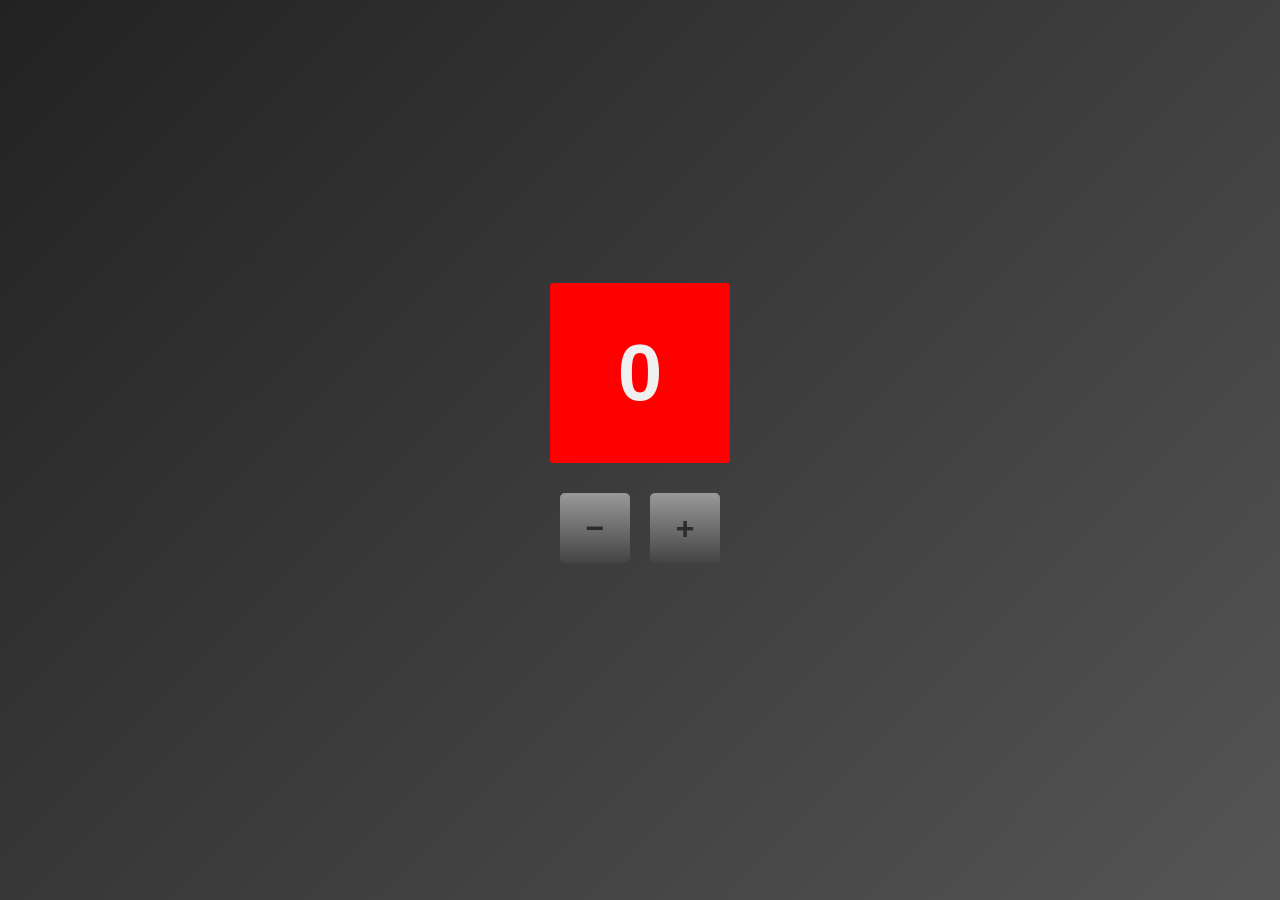
<file: practice2/practice_2.html>
<!DOCTYPE html>
<html lang="ru">
<head>
    <meta charset="UTF-8">
    <meta name="viewport" content="width=device-width, initial-scale=1.0">
    <title>Счетчик</title>
    <link rel="stylesheet" href="practice_2_style.css">
</head>
<body>
    <div class="counter-container">
        <div id="result">0</div>

        <div class="buttons">
            <button id="minusBtn">−</button>
            <button id="plusBtn">+</button>
        </div>

        <div id="message"></div>
    </div>

    <script src="practice_2_script.js"></script>
</body>
</html>
</file>
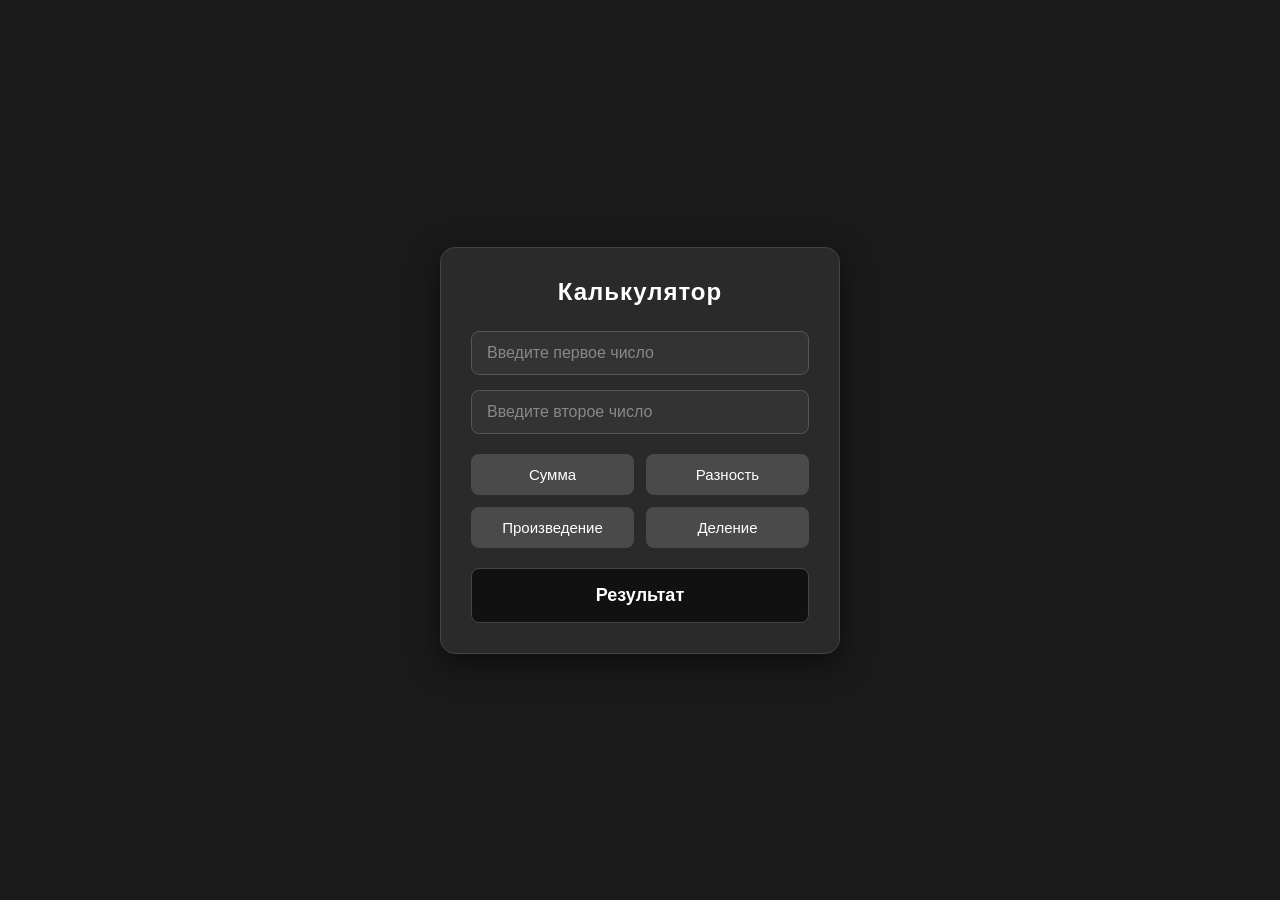
<file: practice4/practice_3.html>
<!DOCTYPE html>
<html lang="ru">
<head>
    <meta charset="UTF-8">
    <title>Интерактивный калькулятор</title>
    <link rel="stylesheet" href="practice_3_style.css">
</head>
<body>
    <div class="calculator">
        <h1>Калькулятор</h1>

        <div class="inputs">
            <input type="text" id="num1" placeholder="Введите первое число">
            <input type="text" id="num2" placeholder="Введите второе число">
        </div>

        <div class="buttons">
            <button id="btn-sum">Сумма</button>
            <button id="btn-diff">Разность</button>
            <button id="btn-mult">Произведение</button>
            <button id="btn-div">Деление</button>
        </div>

        <div class="result-window">
            <span id="result">Результат</span>
        </div>
    </div>

    <script src="practice_3_script.js"></script>
</body>
</html>
</file>
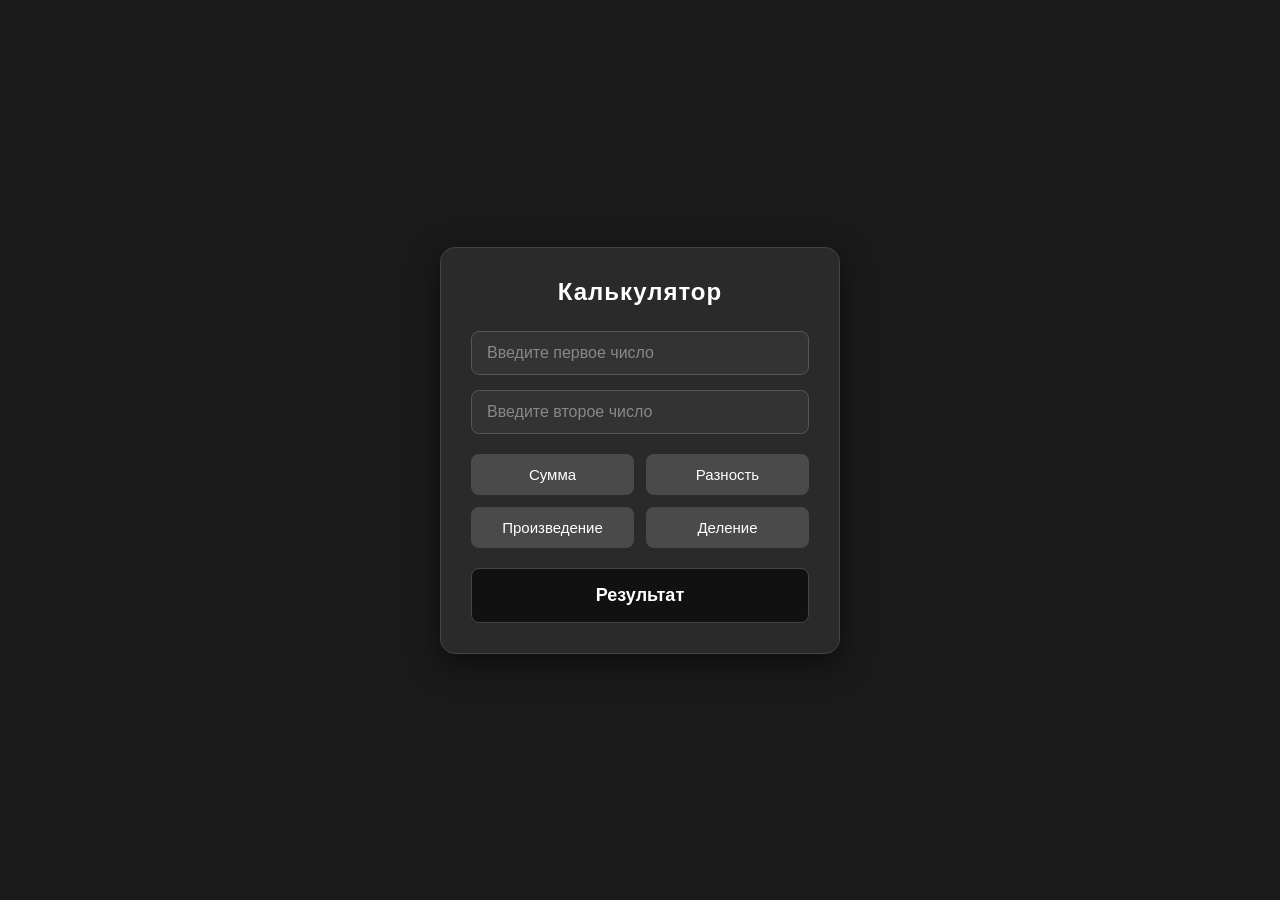
<file: practice4/practice_4.html>
<!DOCTYPE html>
<html lang="ru">
<head>
    <meta charset="UTF-8">
    <title>Интерактивный калькулятор</title>
    <link rel="stylesheet" href="practice_4_style.css">
</head>
<body>
    <div class="calculator">
        <h1>Калькулятор</h1>

        <div class="inputs">
            <input type="text" id="num1" placeholder="Введите первое число">
            <input type="text" id="num2" placeholder="Введите второе число">
        </div>

        <div class="buttons">
            <button id="btn-sum">Сумма</button>
            <button id="btn-diff">Разность</button>
            <button id="btn-mult">Произведение</button>
            <button id="btn-div">Деление</button>
        </div>

        <div class="result-window">
            <span id="result">Результат</span>
        </div>
    </div>

    <script src="practice_4_script.js"></script>
</body>
</html>
</file>
<file: practice2/practice_2_style.css>
* {
    margin: 0;
    padding: 0;
    box-sizing: border-box;
    font-family: Arial, sans-serif;
}

body {
    background: linear-gradient(135deg, #222 0%, #555 100%);
    display: flex;
    justify-content: center;
    align-items: center;
    min-height: 100vh;
}

.counter-container {
    display: flex;
    flex-direction: column;
    align-items: center;
    gap: 30px;
}

#result {
    font-size: 80px;
    font-weight: bold;
    color: #f0f0f0;
    width: 180px;
    height: 180px;
    display: flex;
    justify-content: center;
    align-items: center;
    border-radius: 2%;
}

.buttons {
    display: flex;
    gap: 20px;
}

button {
    width: 70px;
    height: 70px;
    font-size: 32px;
    font-weight: bold;
    color: #2c2c2c;
    border: none;
    border-radius: 5px;
    cursor: pointer;
    background: linear-gradient(360deg, #444 0%, #999 100%);
    transition: background-color 0.2s ease;
}

button:disabled {
    cursor: not-allowed;
    background-color: #555;
    color: #888;
}

#message {
    font-size: 18px;
    font-weight: bold;
    color: #f0f0f0;
    min-height: 24px;
}
</file>
<file: practice4/practice_3_style.css>
* {
    box-sizing: border-box;
    margin: 0;
    padding: 0;
}

body {
    font-family: 'Segoe UI', Roboto, Helvetica, Arial, sans-serif;
    background-color: #1a1a1a;
    color: #e0e0e0;
    display: flex;
    justify-content: center;
    align-items: center;
    min-height: 100vh;
}

.calculator {
    background-color: #2a2a2a;
    padding: 30px;
    border-radius: 15px;
    box-shadow: 0 10px 30px rgba(0, 0, 0, 0.5);
    width: 100%;
    max-width: 400px;
    border: 1px solid #444;
}

h1 {
    text-align: center;
    margin-bottom: 25px;
    font-size: 24px;
    font-weight: 600;
    color: #ffffff;
    letter-spacing: 1px;
}

.inputs {
    display: flex;
    flex-direction: column;
    gap: 15px;
    margin-bottom: 20px;
}

input {
    padding: 12px 15px;
    border: 1px solid #555;
    border-radius: 8px;
    background-color: #333;
    color: #fff;
    font-size: 16px;
    outline: none;
    transition: border-color 0.3s, box-shadow 0.3s;
}

input::placeholder {
    color: #888;
}

input:focus {
    border-color: #aaa;
    box-shadow: 0 0 5px rgba(255, 255, 255, 0.2);
}

.buttons {
    display: grid;
    grid-template-columns: 1fr 1fr;
    gap: 12px;
    margin-bottom: 20px;
}

button {
    padding: 12px;
    border: none;
    border-radius: 8px;
    background-color: #4a4a4a;
    color: #fff;
    font-size: 15px;
    font-weight: 500;
    cursor: pointer;
    transition: background-color 0.2s, transform 0.1s;
}

button:hover {
    background-color: #5e5e5e;
}

button:active {
    background-color: #6e6e6e;
    transform: scale(0.98);
}

.result-window {
    background-color: #111;
    padding: 15px;
    border-radius: 8px;
    text-align: center;
    border: 1px solid #444;
    min-height: 55px;
    display: flex;
    align-items: center;
    justify-content: center;
}

#result {
    font-size: 18px;
    font-weight: bold;
    color: #ffffff;
    word-break: break-word;
}

.error {
    color: #ff6b6b !important;
}
</file>
<file: practice4/practice_4_style.css>
* {
    box-sizing: border-box;
    margin: 0;
    padding: 0;
}

body {
    font-family: 'Segoe UI', Roboto, Helvetica, Arial, sans-serif;
    background-color: #1a1a1a;
    color: #e0e0e0;
    display: flex;
    justify-content: center;
    align-items: center;
    min-height: 100vh;
}

.calculator {
    background-color: #2a2a2a;
    padding: 30px;
    border-radius: 15px;
    box-shadow: 0 10px 30px rgba(0, 0, 0, 0.5);
    width: 100%;
    max-width: 400px;
    border: 1px solid #444;
}

h1 {
    text-align: center;
    margin-bottom: 25px;
    font-size: 24px;
    font-weight: 600;
    color: #ffffff;
    letter-spacing: 1px;
}

.inputs {
    display: flex;
    flex-direction: column;
    gap: 15px;
    margin-bottom: 20px;
}

input {
    padding: 12px 15px;
    border: 1px solid #555;
    border-radius: 8px;
    background-color: #333;
    color: #fff;
    font-size: 16px;
    outline: none;
    transition: border-color 0.3s, box-shadow 0.3s;
}

input::placeholder {
    color: #888;
}

input:focus {
    border-color: #aaa;
    box-shadow: 0 0 5px rgba(255, 255, 255, 0.2);
}

.buttons {
    display: grid;
    grid-template-columns: 1fr 1fr;
    gap: 12px;
    margin-bottom: 20px;
}

button {
    padding: 12px;
    border: none;
    border-radius: 8px;
    background-color: #4a4a4a;
    color: #fff;
    font-size: 15px;
    font-weight: 500;
    cursor: pointer;
    transition: background-color 0.2s, transform 0.1s;
}

button:hover {
    background-color: #5e5e5e;
}

button:active {
    background-color: #6e6e6e;
    transform: scale(0.98);
}

.result-window {
    background-color: #111;
    padding: 15px;
    border-radius: 8px;
    text-align: center;
    border: 1px solid #444;
    min-height: 55px;
    display: flex;
    align-items: center;
    justify-content: center;
}

#result {
    font-size: 18px;
    font-weight: bold;
    color: #ffffff;
    word-break: break-word;
}

.error {
    color: #ff6b6b !important;
}
</file>
